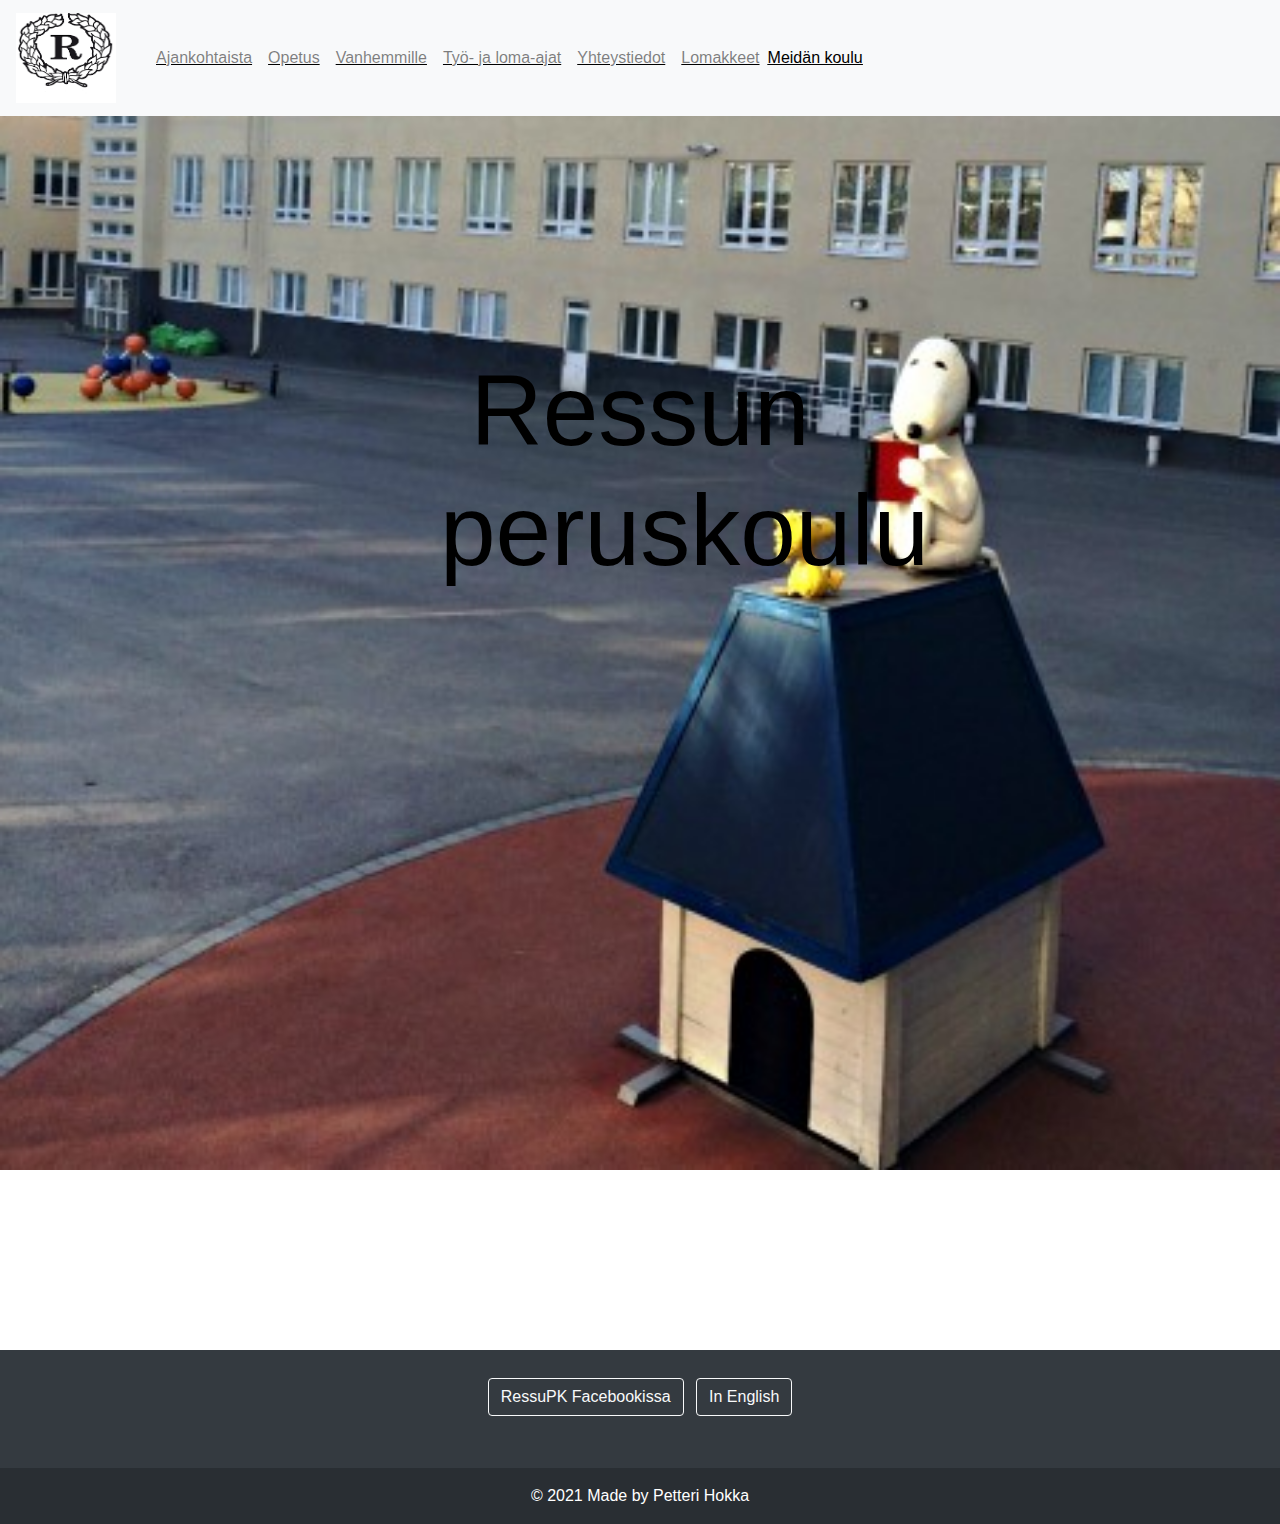
<file: index.html>
<!doctype html>
<html lang="en">
  <head>
    <meta charset="utf-8">
    <meta name="viewport" content="width=device-width, initial-scale=1 ,shrink-to-fit=no">
    <title>Ressun peruskoulu</title>
    <link rel="shortcut icon" type="image/png" href="ressupk.png">
    <link rel="stylesheet" href="https://stackpath.bootstrapcdn.com/bootstrap/4.5.2/css/bootstrap.min.css" integrity="sha384-JcKb8q3iqJ61gNV9KGb8thSsNjpSL0n8PARn9HuZOnIxN0hoP+VmmDGMN5t9UJ0Z" crossorigin="anonymous">
    <link rel="stylesheet" type="text/css" href="default.css"/>
    <link
    rel="stylesheet"
    href="https://cdnjs.cloudflare.com/ajax/libs/animate.css/4.1.1/animate.min.css"/>
  </head>
  <body>


<div class="center">
  <div class="top-left"><h1 class="animate__animated animate__bounceInDown"> Ressun peruskoulu </h1></div>
</div>





    <nav class="navbar navbar-expand-lg navbar-light bg-light">
  <img class="navbar-brand" src="ressupk.png" width="100" height="100">
  <button class="navbar-toggler" type="button" data-toggle="collapse" data-target="#navbarSupportedContent" aria-controls="navbarSupportedContent" aria-expanded="false" aria-label="Toggle navigation">
    <span class="navbar-toggler-icon"></span>
  </button>


  <div class="collapse navbar-collapse" id="navbarSupportedContent">
    <ul class="navbar-nav mr-auto">
      <nav class="navbar navbar-expand-lg navbar-light bg-light">


      <li class="nav-item">
        <a class="nav-link" href="#"> Ajankohtaista </a>
      </li>
    </li>

      <li class="nav-item">
        <a class="nav-link" href="#"> Opetus </a>
      </li>

      <li class="nav-item">
        <a class="nav-link" href="#"> Vanhemmille </a>
      </li>

      <li class="nav-item">
        <a class="nav-link" href="#"> Työ- ja loma-ajat </a>
      </li>

      <li class="nav-item">
        <a class="nav-link" href="#"> Yhteystiedot </a>
      </li>

      <li class="nav-item">
        <a id="Lomakkeet" class="nav-link" href="#" > Lomakkeet </a>
      </li>

      <li class="nav-item dropdown">
        <a class="nav-item" href="#" id="navbarDropdown" role="button" data-toggle="dropdown" aria-haspopup="true" aria-expanded="false">
          Meidän koulu
        </a>
        <div class="dropdown-menu" aria-labelledby="navbarDropdown">
          <a class="dropdown-item" href="#">Meidän koulu</a>
          <a class="dropdown-item" href="#">Oppilaaksiotto</a>
          <a class="dropdown-item" href="#">Aamupäivätoiminta</a>
          <a class="dropdown-item" href="#">Iltapäivätoiminta</a>
          <a class="dropdown-item" href="#">Kerho- ja harrastustoiminta</a>
          <a class="dropdown-item" href="#">Johtokunta</a>
          <a class="dropdown-item" href="#">Ressun peruskoulun historiaa</a>
        </div>
      </li>


<!-- Loppuun Ressu-animaatio! -->


    </ul>
  </div>
</nav>





    <script src="https://code.jquery.com/jquery-3.5.1.slim.min.js" integrity="sha384-DfXdz2htPH0lsSSs5nCTpuj/zy4C+OGpamoFVy38MVBnE+IbbVYUew+OrCXaRkfj" crossorigin="anonymous"></script>
    <script src="https://cdn.jsdelivr.net/npm/popper.js@1.16.1/dist/umd/popper.min.js" integrity="sha384-9/reFTGAW83EW2RDu2S0VKaIzap3H66lZH81PoYlFhbGU+6BZp6G7niu735Sk7lN" crossorigin="anonymous"></script>
    <script src="https://stackpath.bootstrapcdn.com/bootstrap/4.5.2/js/bootstrap.min.js" integrity="sha384-B4gt1jrGC7Jh4AgTPSdUtOBvfO8shuf57BaghqFfPlYxofvL8/KUEfYiJOMMV+rV" crossorigin="anonymous"></script>


    
<footer class="bg-dark text-center text-white">
  <!-- Grid container -->
  <div class="container p-4 pb-0">
    <!-- Section: Social media -->
    <section class="mb-4">
      <!-- Facebook -->
      <a class="btn btn-outline-light btn-floating m-1" href="https://www.facebook.com/ressunperuskoulu/?fref=nf" role="button"
        >RessuPK Facebookissa<i class="fab fa-facebook-f"></i
      ></a>

       <a class="btn btn-outline-light btn-floating m-1" href="english.html" role="button"
        >In English<i class="fab fa-facebook-f"></i
      ></a>


    </section>
    <!-- Section: Social media -->
  </div>
  <!-- Grid container -->

  <!-- Copyright -->
  <div class="text-center p-3" style="background-color: rgba(0, 0, 0, 0.2);">
    © 2021 Made by Petteri Hokka
    <a class="text-white" href="https://mdbootstrap.com/"></a>
  </div>
  <!-- Copyright -->
</footer>


  </body>
</html>


 <!--<a class="btn btn-outline-light btn-floating m-1" href="#!" role="button"
        >Facebook<i class="fab fa-facebook-f"></i
      ></a>
</file>
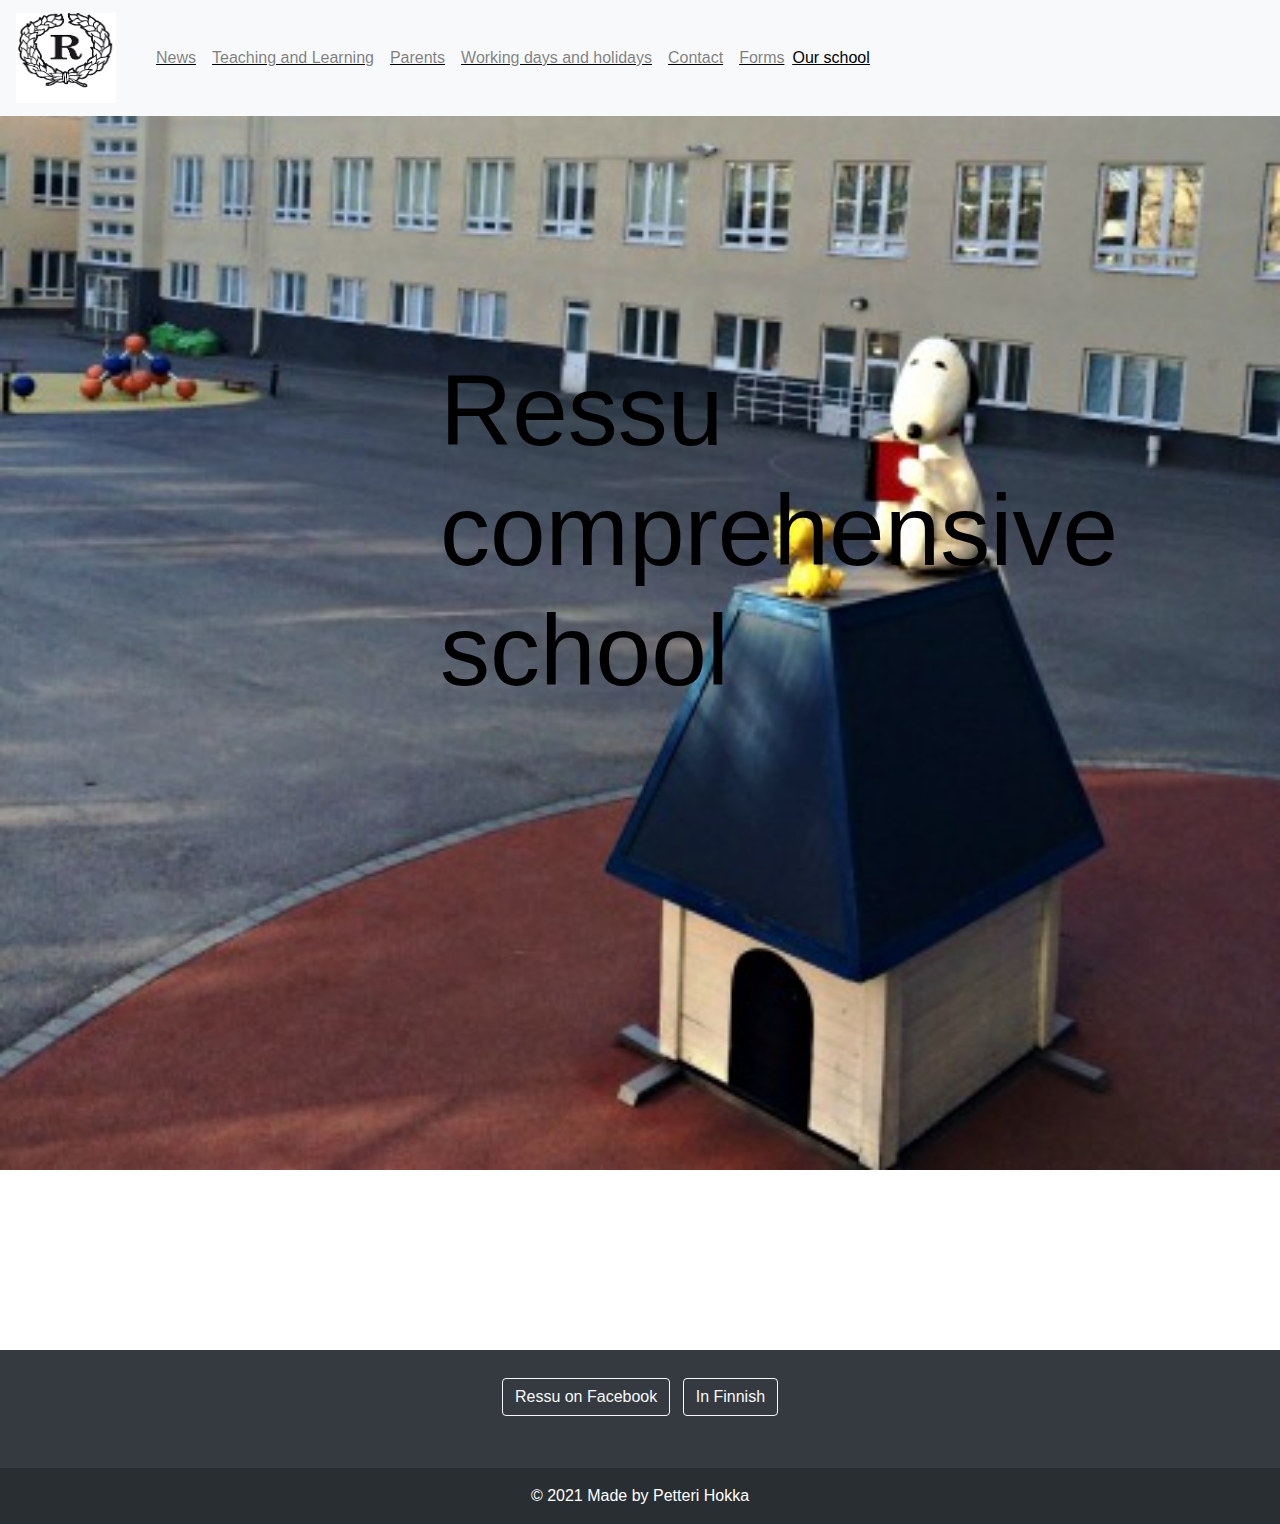
<file: english.html>
<!doctype html>
<html lang="en">
  <head>
    <meta charset="utf-8">
    <meta name="viewport" content="width=device-width, initial-scale=1 ,shrink-to-fit=no">
    <title>Ressu comprehensive school</title>
    <link rel="shortcut icon" type="image/png" href="ressupk.png">
    <link rel="stylesheet" href="https://stackpath.bootstrapcdn.com/bootstrap/4.5.2/css/bootstrap.min.css" integrity="sha384-JcKb8q3iqJ61gNV9KGb8thSsNjpSL0n8PARn9HuZOnIxN0hoP+VmmDGMN5t9UJ0Z" crossorigin="anonymous">
    <link rel="stylesheet" type="text/css" href="english.css"/>
    <link
    rel="stylesheet"
    href="https://cdnjs.cloudflare.com/ajax/libs/animate.css/4.1.1/animate.min.css"/>
  </head>
  <body>

   
  <div class="top-left" ><h1 class="animate__animated animate__bounceInDown"> Ressu comprehensive school </h1></div>


    <nav class="navbar navbar-expand-lg navbar-light bg-light">
  <img class="navbar-brand" src="ressupk.png" width="100" height="100">
  <button class="navbar-toggler" type="button" data-toggle="collapse" data-target="#navbarSupportedContent" aria-controls="navbarSupportedContent" aria-expanded="false" aria-label="Toggle navigation">
    <span class="navbar-toggler-icon"></span>
  </button>


  <div class="collapse navbar-collapse" id="navbarSupportedContent">
    <ul class="navbar-nav mr-auto">
      <nav class="navbar navbar-expand-lg navbar-light bg-light">


      <li class="nav-item">
        <a class="nav-link" href="#"> News </a>
      </li>
    </li>

      <li class="nav-item">
        <a class="nav-link" href="#"> Teaching and Learning </a>
      </li>

      <li class="nav-item">
        <a class="nav-link" href="#"> Parents </a>
      </li>

      <li class="nav-item">
        <a class="nav-link" href="#"> Working days and holidays </a>
      </li>

      <li class="nav-item">
        <a class="nav-link" href="#"> Contact </a>
      </li>

      <li class="nav-item">
        <a id="Lomakkeet" class="nav-link" href="#" > Forms </a>
      </li>

      <li class="nav-item dropdown">
        <a class="nav-item" href="#" id="navbarDropdown" role="button" data-toggle="dropdown" aria-haspopup="true" aria-expanded="false">
          Our school
        </a>
        <div class="dropdown-menu" aria-labelledby="navbarDropdown">
          <a class="dropdown-item" href="#">Our school</a>
          <a class="dropdown-item" href="#">Enrolment</a>
          <a class="dropdown-item" href="#">After school activities</a>
          <a class="dropdown-item" href="#">Club and hobby activities</a>
          <a class="dropdown-item" href="#">Management board</a>
          <a class="dropdown-item" href="#">History of our school</a>
        </div>
      </li>


<!-- Loppuun Ressu-animaatio! -->


    </ul>
  </div>
</nav>







    <script src="https://code.jquery.com/jquery-3.5.1.slim.min.js" integrity="sha384-DfXdz2htPH0lsSSs5nCTpuj/zy4C+OGpamoFVy38MVBnE+IbbVYUew+OrCXaRkfj" crossorigin="anonymous"></script>
    <script src="https://cdn.jsdelivr.net/npm/popper.js@1.16.1/dist/umd/popper.min.js" integrity="sha384-9/reFTGAW83EW2RDu2S0VKaIzap3H66lZH81PoYlFhbGU+6BZp6G7niu735Sk7lN" crossorigin="anonymous"></script>
    <script src="https://stackpath.bootstrapcdn.com/bootstrap/4.5.2/js/bootstrap.min.js" integrity="sha384-B4gt1jrGC7Jh4AgTPSdUtOBvfO8shuf57BaghqFfPlYxofvL8/KUEfYiJOMMV+rV" crossorigin="anonymous"></script>


    
<footer class="bg-dark text-center text-white">
  <!-- Grid container -->
  <div class="container p-4 pb-0">
    <!-- Section: Social media -->
    <section class="mb-4">
      <!-- Facebook -->
      <a class="btn btn-outline-light btn-floating m-1" href="https://www.facebook.com/ressunperuskoulu/?fref=nf" role="button"
        >Ressu on Facebook<i class="fab fa-facebook-f"></i
      ></a>

       <a class="btn btn-outline-light btn-floating m-1" href="index.html" role="button"
        >In Finnish<i class="fab fa-facebook-f"></i
      ></a>


    </section>
    <!-- Section: Social media -->
  </div>
  <!-- Grid container -->

  <!-- Copyright -->
  <div class="text-center p-3" style="background-color: rgba(0, 0, 0, 0.2);">
    © 2021 Made by Petteri Hokka
    <a class="text-white" href="https://mdbootstrap.com/"></a>
  </div>
  <!-- Copyright -->
</footer>


  </body>
</html>


 <!--<a class="btn btn-outline-light btn-floating m-1" href="#!" role="button"
        >Facebook<i class="fab fa-facebook-f"></i
      ></a>
</file>
<file: default.css>
body,
html{
  width: 100%;
  height: 100%;
  background: url(Ressu2.jpg) no-repeat center center fixed; 
  -webkit-background-size: cover;
  -moz-background-size: cover;
  -o-background-size: cover;
  background-size: cover;
}
.nav-item{
  text-decoration: underline;
  text-decoration-color: black;
  color: black;
  transition: all 0.5s;
}
.nav-item:hover{
  color: black;
  transform: scale(1.1);
}
.animate__bounceInDown{
	/*font-size: 85px;*/
	height: 200px;
  width: 400px;
	text-align: center;
  color: black;
  position: fixed;
  top: 50%;
  left: 50%;
  margin-top: -100px;
  margin-left: -200px;
  position:absolute;
  left:50%;
  top:50%;
  margin-top:- 85/2px;
  margin-left:- 85/2px;
}
.top-left {
  color: black;
}
footer{
	position: absolute;
	top: 150%;
	width: 100%;
}
/* If the screen size is 601px wide or more, set the font-size of <div> to 80px */
@media screen and (min-width: 1000px) {
  .animate__bounceInDown {
    font-size: 100px;
  }
}

/* If the screen size is 600px wide or less, set the font-size of <div> to 30px */
@media screen and (max-width: 999px) {
  .animate__bounceInDown {
    font-size: 60px;
  }
}
</file>
<file: english.css>
body,
html{
  width: 100%;
  height: 100%;
  background: url(Ressu2.jpg) no-repeat center center fixed; 
  -webkit-background-size: cover;
  -moz-background-size: cover;
  -o-background-size: cover;
  background-size: cover;
}
.nav-item{
  text-decoration: underline;
  text-decoration-color: black;
  color: black;
  transition: all 0.5s;
}
.nav-item:hover{
  color: black;
  transform: scale(1.1);
}
.animate__bounceInDown{
  /*font-size: 85px;*/
  height: 200px;
  width: 400px;
  /*text-align: center; */
  color: black;
  position: fixed;
  top: 50%;
  left: 50%;
  margin-top: -100px;
  margin-left: -200px;
  position:absolute;
  left:50%;
  top:50%;
  margin-top:- 85/2px;
  margin-left:- 85/2px;
}
.top-left {
  color: black;
}
footer{
  position: absolute;
  top: 150%;
  width: 100%;
}
/* If the screen size is 601px wide or more, set the font-size of <div> to 80px */
@media screen and (min-width: 1000px) {
  .animate__bounceInDown {
    font-size: 100px;
  }
}

/* If the screen size is 600px wide or less, set the font-size of <div> to 30px */
@media screen and (max-width: 999px) {
  .animate__bounceInDown {
    font-size: 50px;
  }
}
</file>
